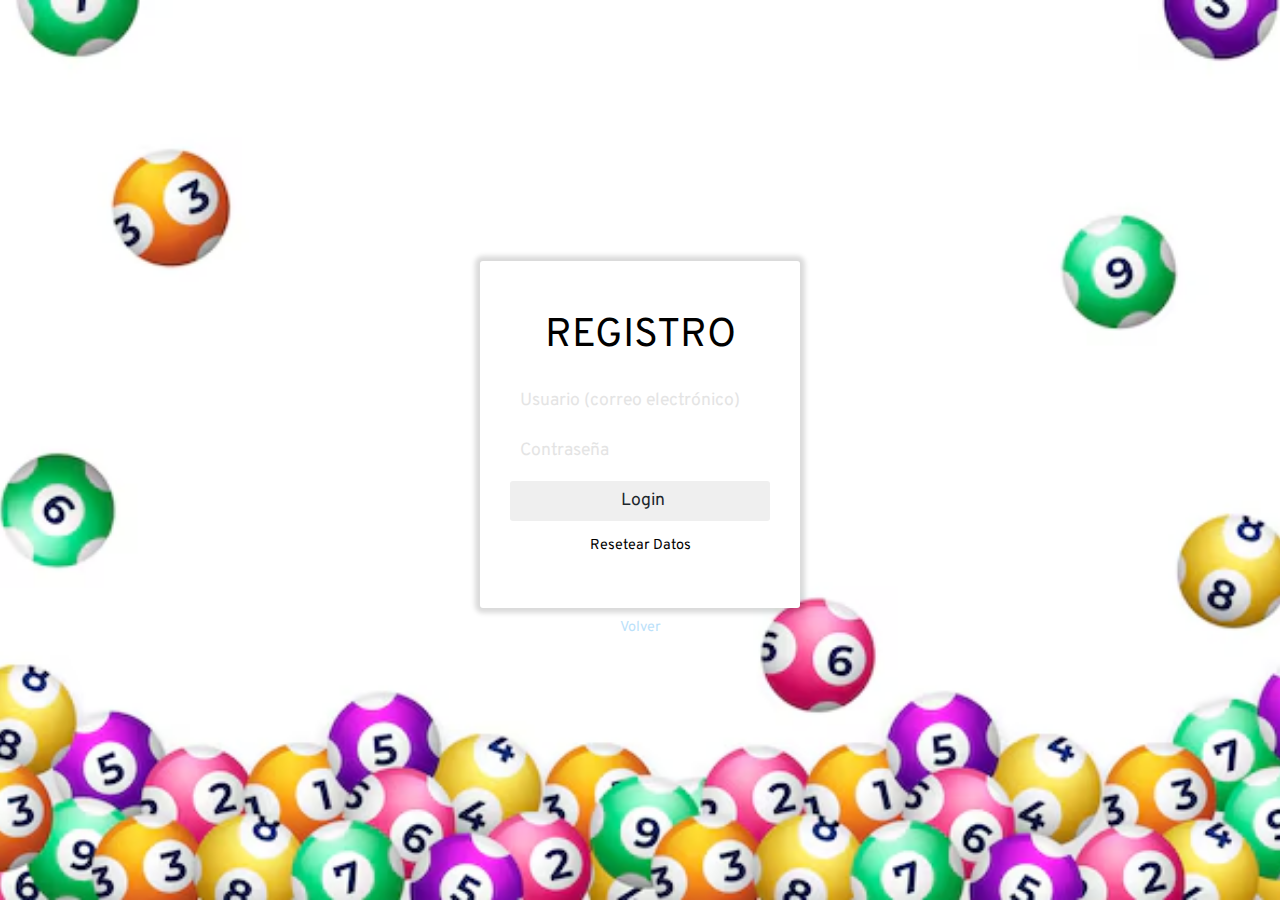
<file: login.html>
<!doctype html>
<html lang="es">
    <head>   
        <meta charset="utf-8">  
        <title> Formulario de Acceso </title>    
        
        <meta name="viewport" content="width=device-width, initial-scale=1.0">
        <meta name="keywords" content="Formulario Acceso, Formulario de LogIn">
        
        <link href="https://fonts.googleapis.com/css?family=Nunito&display=swap" rel="stylesheet"> 
        <link href="https://fonts.googleapis.com/css?family=Overpass&display=swap" rel="stylesheet">
        
 
        <link rel="stylesheet" href="css/login.css">    
        
    </head>
    
    <body>
        
        <!DOCTYPE html>
        <html lang="en">
        <head>
            <meta charset="UTF-8">
            <meta name="viewport" content="width=device-width, initial-scale=1.0">
            <title>Login</title>
        </head>
        <body>
            <div id="contenedor">
                <div id="central">
                    <div id="login">
                        <div class="titulo" id="titulo">
                            REGISTRO
                        </div>
                        <form id="loginform">
                            <input type="email" name="usuario" placeholder="Usuario (correo electrónico)" required id="nombre">
                            
                            <input type="password" placeholder="Contraseña" name="password" required id="psw">
                            
                          
                            <input type="button" value="Login" id="lg" class="btn">
                        </form>
                        <div class="pie-form">
                            <a href="#" id="btnclear">Resetear Datos</a>
                        </div>
                    </div>
                    <div class="inferior">
                        <a href="#">Volver</a>
                    </div>
                </div>
            </div>
        
            
        </body>
        </html>
        
                </div>
            </div>
        </div>
        <script src="js/scripts.js"></script>
        
    </body>
</html>
</file>
<file: css/login.css>
body {
    font-family: 'Overpass', sans-serif;
    font-weight: normal;
    font-size: 100%;
    color: #1b262c;
    
    margin: 0;
 
    background-image: url('../img/fondo2.avif');
    background-size: cover; /* Ajusta la imagen de fondo al tamaño del contenedor */
    background-position: center; /* Centra la imagen de fondo */
}

#contenedor {
    display: flex;
    align-items: center;
    justify-content: center;
    
    margin: 0;
    padding: 0;
    min-width: 100vw;
    min-height: 100vh;
    width: 100%;
    height: 100%;
}

#central {
    max-width: 320px;
    width: 100%;
}

.titulo {
    font-size: 250%;
    color:#000000;
    text-align: center;
    margin-bottom: 20px;
}

#login {
    width: 100%;
    padding: 50px 30px;
    background: rgb(255, 255, 255);

    
    -webkit-box-shadow: 0px 0px 5px 5px rgba(0,0,0,0.15);
    -moz-box-shadow: 0px 0px 5px 5px rgba(0,0,0,0.15);
    box-shadow: 0px 0px 5px 5px rgba(0,0,0,0.15);
    
    border-radius: 3px 3px 3px 3px;
    -moz-border-radius: 3px 3px 3px 3px;
    -webkit-border-radius: 3px 3px 3px 3px;
    
    box-sizing: border-box;
}

#login input {
    font-family: 'Overpass', sans-serif;
    font-size: 110%;
    color: #1b262c;
    
    display: block;
    width: 100%;
    height: 40px;
    
    margin-bottom: 10px;
    padding: 5px 5px 5px 10px;
    
    box-sizing: border-box;
    
    border: none;
    border-radius: 3px 3px 3px 3px;
    -moz-border-radius: 3px 3px 3px 3px;
    -webkit-border-radius: 3px 3px 3px 3px;
}

#login input::placeholder {
    font-family: 'Overpass', sans-serif;
    color: #E4E4E4;
}

#login button {
    font-family: 'Overpass', sans-serif;
    font-size: 110%;
    color:#1b262c;
    width: 100%;
    height: 40px;
    border: none;
    
    border-radius: 3px 3px 3px 3px;
    -moz-border-radius: 3px 3px 3px 3px;
    -webkit-border-radius: 3px 3px 3px 3px;
    
    background-color: #bbe1fa;
    
    margin-top: 10px;
}

input:hover {
    background-color: #f8c2db;
    color:#050505;
}

.pie-form {
    font-size: 90%;
    text-align: center;    
    margin-top: 15px;
}

.pie-form a {
    display: block;
    text-decoration: none;
    color: #000000;
    margin-bottom: 3px;
}

.pie-form a:hover {
    color: #0f4c75;
}

.inferior {
    margin-top: 10px;
    font-size: 90%;
    text-align: center;
}

.inferior a {
    display: block;
    text-decoration: none;
    color: #bbe1fa;
    margin-bottom: 3px;
}

.inferior a:hover {
    color: #3282b8;
}
</file>
